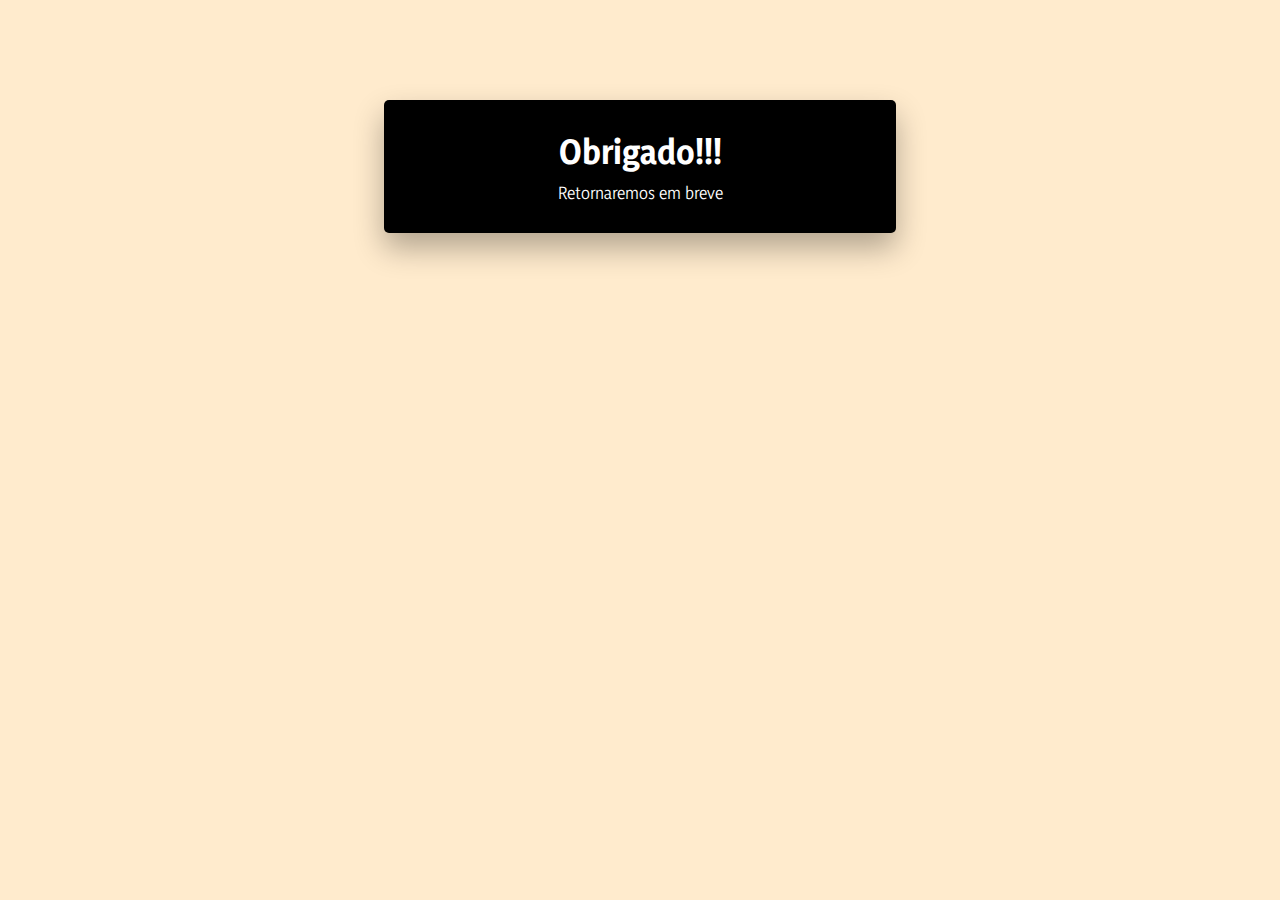
<file: Formulário/obrigado/index.html>
<!DOCTYPE html>
<html lang="pt-br">

<head>
    <meta charset='UTF-8'>
    <meta http-equiv='X-UA-Compatible' content='IE=edge'>
    <title> Obrigado </title>
    <meta name='viewport' content='width=device-width, initial-scale=1'>
    <link rel='stylesheet'  href='./style.css'>
    <link rel="preconnect" href="https://fonts.googleapis.com">
    <link rel="preconnect" href="https://fonts.gstatic.com" crossorigin>
    <link href="https://fonts.googleapis.com/css2?family=Yaldevi:wght@300&display=swap" rel="stylesheet">
</head>

  <body>
      <div>
        <h1>Obrigado!!!</h1> 
        <p> Retornaremos em breve</p>
      </div>
  </body>

</html>
</file>
<file: Formulário/obrigado/style.css>
* {
    margin: 0;
    padding: 0;
    box-sizing: border-box;
    outline: none;
    font-family: 'Yaldevi', sans-serif;
}
   body { 
    background: blanchedalmond
   }

   form,div { 
       width: 40%;
       min-width: 350px;
       background-color: black;
       border-radius: 5px;
       box-shadow: 0 15px 30px rgba(0,0,0, 0.3);
       margin: 100px auto;
       padding: 20px

   }

   input,textarea { 
        min-width: 320px;
        display: block;
        margin: 0 auto;
        border-radius: 5px;
        border: 1px solid (#c1c1c1);
        margin-top: 20px;
        height: 40px;
        padding-left: 10px;
   }

textarea { 
    height: 200px;
    padding-left: 10px;

}

button { 
   display: block;
   margin: 20px auto;
   height: 40px;
   width: 320px;
   border: none;
   border-radius: 5px;
   background: white ;
   color: black;
   cursor: pointer;

}

  button:hover{
      opacity: 0,12;
  }
   

h1, p { 
    text-align: center;
    color: white;
    margin: 10px;
}
</file>
